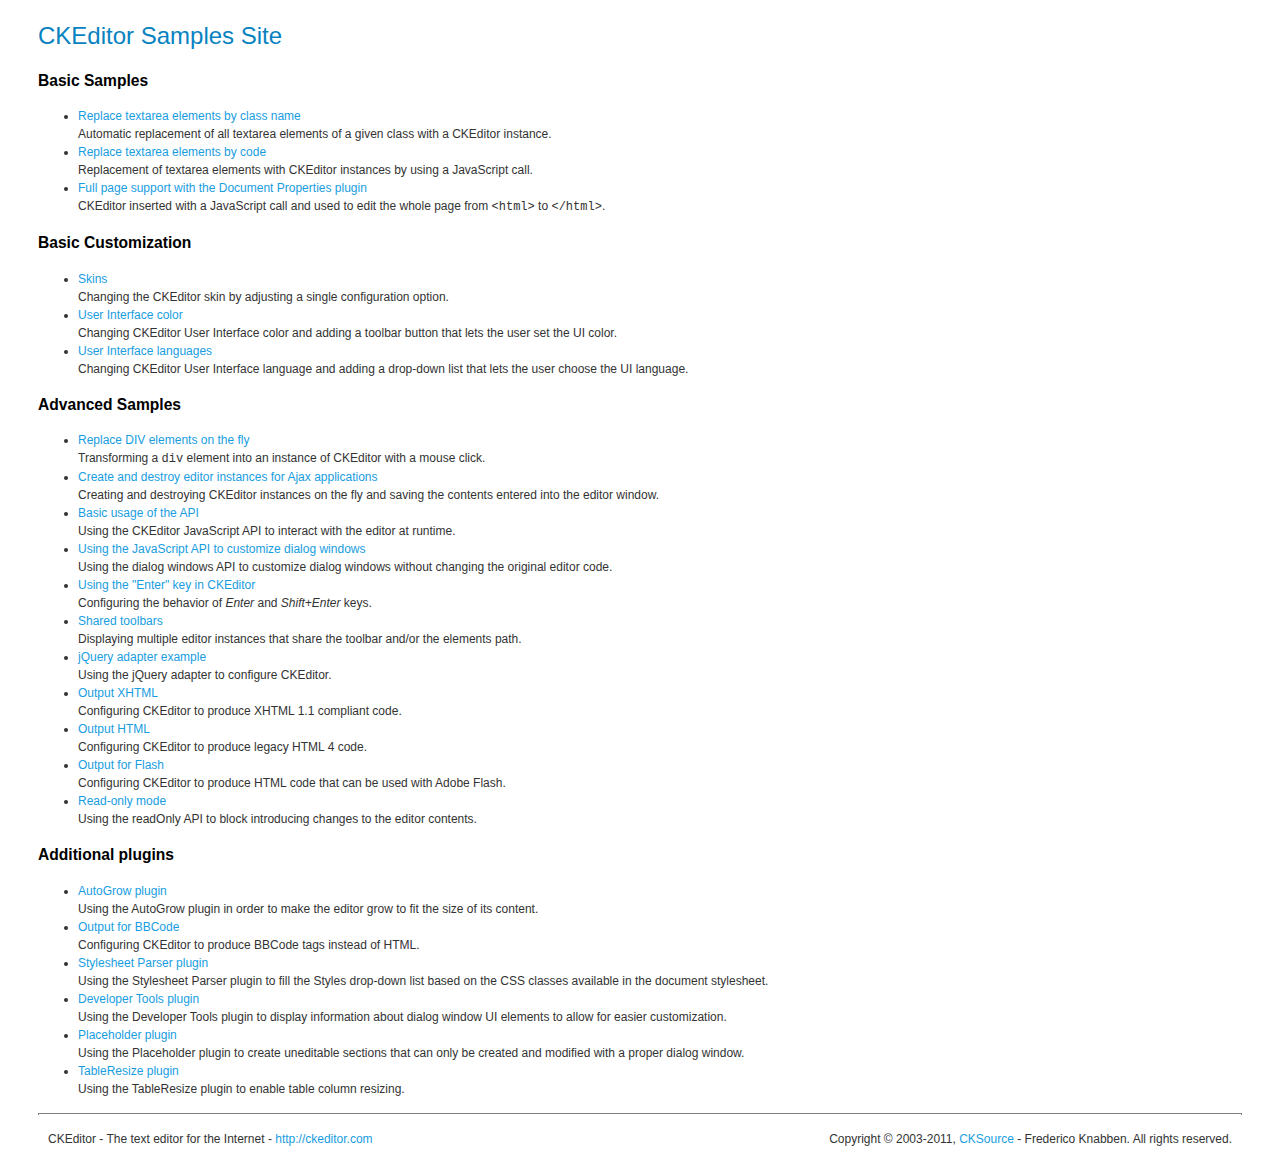
<file: ckeditor/_samples/index.html>
<!DOCTYPE html PUBLIC "-//W3C//DTD XHTML 1.0 Transitional//EN" "http://www.w3.org/TR/xhtml1/DTD/xhtml1-transitional.dtd">
<!--
Copyright (c) 2003-2011, CKSource - Frederico Knabben. All rights reserved.
For licensing, see LICENSE.html or http://ckeditor.com/license
-->
<html xmlns="http://www.w3.org/1999/xhtml">
<head>
	<title>CKEditor Samples</title>
	<meta content="text/html; charset=utf-8" http-equiv="content-type" />
	<link type="text/css" rel="stylesheet" href="sample.css" />
</head>
<body>
	<h1 class="samples">
		CKEditor Samples Site
	</h1>
	<h2 class="samples">
		Basic Samples
	</h2>
	<ul class="samples">
		<li>
			<a class="samples" href="replacebyclass.html">Replace textarea elements by class name</a><br />
			Automatic replacement of all textarea elements of a given class with a CKEditor instance.
		</li>
		<li><a class="samples" href="replacebycode.html">Replace textarea elements by code</a><br />
			Replacement of textarea elements with CKEditor instances by using a JavaScript call.
		</li>
		<li><a class="samples" href="fullpage.html">Full page support with the Document Properties plugin</a><br />
			CKEditor inserted with a JavaScript call and used to edit the whole page from <code>&lt;html&gt;</code> to <code>&lt;/html&gt;</code>.
		</li>
	</ul>
	<h2 class="samples">
		Basic Customization
	</h2>
	<ul class="samples">
		<li><a class="samples" href="skins.html">Skins</a><br />
			Changing the CKEditor skin by adjusting a single configuration option.
		</li>
		<li><a class="samples" href="ui_color.html">User Interface color</a><br />
			Changing CKEditor User Interface color and adding a toolbar button that lets the user set the UI color.
		</li>
		<li><a class="samples" href="ui_languages.html">User Interface languages</a><br />
			Changing CKEditor User Interface language and adding a drop-down list that lets the user choose the UI language.
		</li>
	</ul>
	<h2 class="samples">
		Advanced Samples
	</h2>
	<ul class="samples">
		<li><a class="samples" href="divreplace.html">Replace DIV elements on the fly</a><br />
			Transforming a <code>div</code> element into an instance of CKEditor with a mouse click.
		</li>
		<li><a class="samples" href="ajax.html">Create and destroy editor instances for Ajax applications</a><br />
			Creating and destroying CKEditor instances on the fly and saving the contents entered into the editor window.
		</li>
		<li><a class="samples" href="api.html">Basic usage of the API</a><br />
			Using the CKEditor JavaScript API to interact with the editor at runtime.
		</li>
		<li><a class="samples" href="api_dialog.html">Using the JavaScript API to customize dialog windows</a><br />
			Using the dialog windows API to customize dialog windows without changing the original editor code.
		</li>
		<li><a class="samples" href="enterkey.html">Using the "Enter" key in CKEditor</a><br />
			 Configuring the behavior of <em>Enter</em> and <em>Shift+Enter</em> keys.
		</li>
		<li><a class="samples" href="sharedspaces.html">Shared toolbars</a><br />
			Displaying multiple editor instances that share the toolbar and/or the elements path.
		</li>
		<li><a class="samples" href="jqueryadapter.html">jQuery adapter example</a><br />
			Using the jQuery adapter to configure CKEditor.
		</li>
		<li><a class="samples" href="output_xhtml.html">Output XHTML</a><br />
			Configuring CKEditor to produce XHTML 1.1 compliant code.
		</li>
		<li><a class="samples" href="output_html.html">Output HTML</a><br />
			Configuring CKEditor to produce legacy HTML 4 code.
		</li>
		<li><a class="samples" href="output_for_flash.html">Output for Flash</a><br />
			Configuring CKEditor to produce HTML code that can be used with Adobe Flash.
		</li>
		<li><a class="samples" href="readonly.html">Read-only mode</a><br />
			Using the readOnly API to block introducing changes to the editor contents.
		</li>
	</ul>
	<h2 class="samples">
		Additional plugins
	</h2>
	<ul class="samples">
		<li><a class="samples" href="autogrow.html">AutoGrow plugin</a><br />
			Using the AutoGrow plugin in order to make the editor grow to fit the size of its content.
		</li>
		<li><a class="samples" href="bbcode.html">Output for BBCode</a><br />
			Configuring CKEditor to produce BBCode tags instead of HTML.
		</li>
		<li><a class="samples" href="stylesheetparser.html">Stylesheet Parser plugin</a><br />
			Using the Stylesheet Parser plugin to fill the Styles drop-down list based on the CSS classes available in the document stylesheet.
		</li>
		<li><a class="samples" href="devtools.html">Developer Tools plugin</a><br />
			Using the Developer Tools plugin to display information about dialog window UI elements to allow for easier customization.
		</li>
		<li><a class="samples" href="placeholder.html">Placeholder plugin</a><br />
			Using the Placeholder plugin to create uneditable sections that can only be created and modified with a proper dialog window.
		</li>
		<li><a class="samples" href="tableresize.html">TableResize plugin</a><br />
			Using the TableResize plugin to enable table column resizing.
		</li>
	</ul>
	<div id="footer">
		<hr />
		<p>
			CKEditor - The text editor for the Internet - <a class="samples" href="http://ckeditor.com/">http://ckeditor.com</a>
		</p>
		<p id="copy">
			Copyright &copy; 2003-2011, <a class="samples" href="http://cksource.com/">CKSource</a> - Frederico Knabben. All rights reserved.
		</p>
	</div>
</body>
</html>
</file>
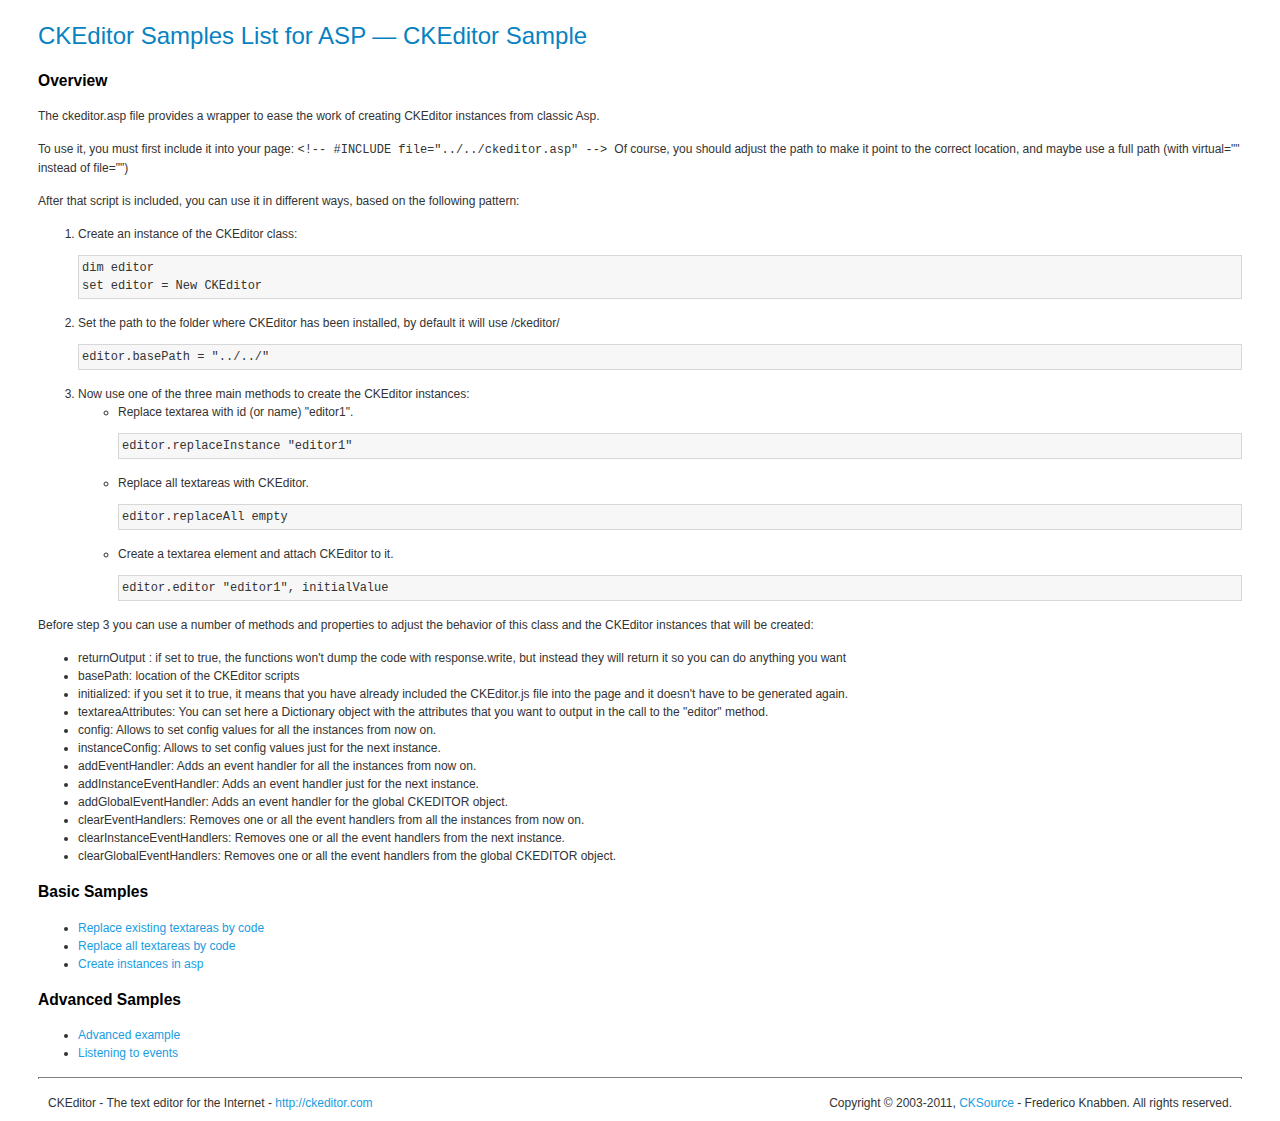
<file: ckeditor/_samples/asp/index.html>
<!DOCTYPE html PUBLIC "-//W3C//DTD XHTML 1.0 Transitional//EN" "http://www.w3.org/TR/xhtml1/DTD/xhtml1-transitional.dtd">
<!--
Copyright (c) 2003-2011, CKSource - Frederico Knabben. All rights reserved.
For licensing, see LICENSE.html or http://ckeditor.com/license
-->
<html xmlns="http://www.w3.org/1999/xhtml">
<head>
	<title>ASP integration Samples List &mdash; CKEditor</title>
	<link type="text/css" rel="stylesheet" href="../sample.css" />
</head>
<body>
	<h1 class="samples">
		CKEditor Samples List for ASP &mdash; CKEditor Sample
	</h1>
	<h2 class="samples">
		Overview
	</h2>
	<p>The ckeditor.asp file provides a wrapper to ease the work of creating CKEditor instances from classic Asp.</p>
	<p>To use it, you must first include it into your page:
	<code>
		&lt;!-- #INCLUDE file="../../ckeditor.asp" --&gt;
	</code>
	Of course, you should adjust the path to make it point to the correct location, and maybe use a full path (with virtual="" instead of file="")
	</p>
	<p>After that script is included, you can use it in different ways, based on the following pattern:</p>

<ol>
	<li>
		Create an instance of the CKEditor class:
<pre class="samples">dim editor
set editor = New CKEditor</pre>
	</li>
	<li>
		Set the path to the folder where CKEditor has been installed, by default it will use /ckeditor/
		<pre class="samples">editor.basePath = "../../"</pre>
	</li>
	<li>
	Now use one of the three main methods to create the CKEditor instances:
	<ul class="samples">
		<li>
				Replace textarea with id (or name) "editor1".
			<pre class="samples">editor.replaceInstance "editor1"</pre>
		</li>
		<li>
			Replace all textareas with CKEditor.
			<pre class="samples">editor.replaceAll empty</pre>
		</li>
		<li>
			Create a textarea element and attach CKEditor to it.
			<pre class="samples">editor.editor "editor1", initialValue</pre>
		</li>
	</ul>
	</li>
</ol>
<p>Before step 3 you can use a number of methods and properties to adjust the behavior of this class and the CKEditor instances
that will be created:</p>
<ul class="samples">
	<li>returnOutput : if set to true, the functions won't dump the code with response.write, but instead they will return it so
	you can do anything you want</li>
	<li>basePath: location of the CKEditor scripts</li>
	<li>initialized: if you set it to true, it means that you have already included the CKEditor.js file into the page and it
		doesn't have to be generated again.</li>
	<li>textareaAttributes: You can set here a Dictionary object with the attributes that you want to output in the call to the "editor" method.</li>

	<li>config: Allows to set config values for all the instances from now on.</li>
	<li>instanceConfig: Allows to set config values just for the next instance.</li>

	<li>addEventHandler: Adds an event handler for all the instances from now on.</li>
	<li>addInstanceEventHandler: Adds an event handler just for the next instance.</li>
	<li>addGlobalEventHandler: Adds an event handler for the global CKEDITOR object.</li>

	<li>clearEventHandlers: Removes one or all the event handlers from all the instances from now on.</li>
	<li>clearInstanceEventHandlers: Removes one or all the event handlers  from the next instance.</li>
	<li>clearGlobalEventHandlers: Removes one or all the event handlers  from the global CKEDITOR object.</li>

</ul>

	<h2 class="samples">
		Basic Samples
	</h2>
	<ul class="samples">
		<li><a class="samples" href="replace.asp">Replace existing textareas by code</a></li>
		<li><a class="samples" href="replaceall.asp">Replace all textareas by code</a></li>
		<li><a class="samples" href="standalone.asp">Create instances in asp</a></li>
	</ul>
	<h2 class="samples">
		Advanced Samples
	</h2>
	<ul class="samples">
		<li><a class="samples" href="advanced.asp">Advanced example</a></li>
		<li><a class="samples" href="events.asp">Listening to events</a></li>
	</ul>
	<div id="footer">
		<hr />
		<p>
			CKEditor - The text editor for the Internet - <a class="samples" href="http://ckeditor.com/">http://ckeditor.com</a>
		</p>
		<p id="copy">
			Copyright &copy; 2003-2011, <a class="samples" href="http://cksource.com/">CKSource</a> - Frederico Knabben. All rights reserved.
		</p>
	</div>
</body>
</html>
</file>
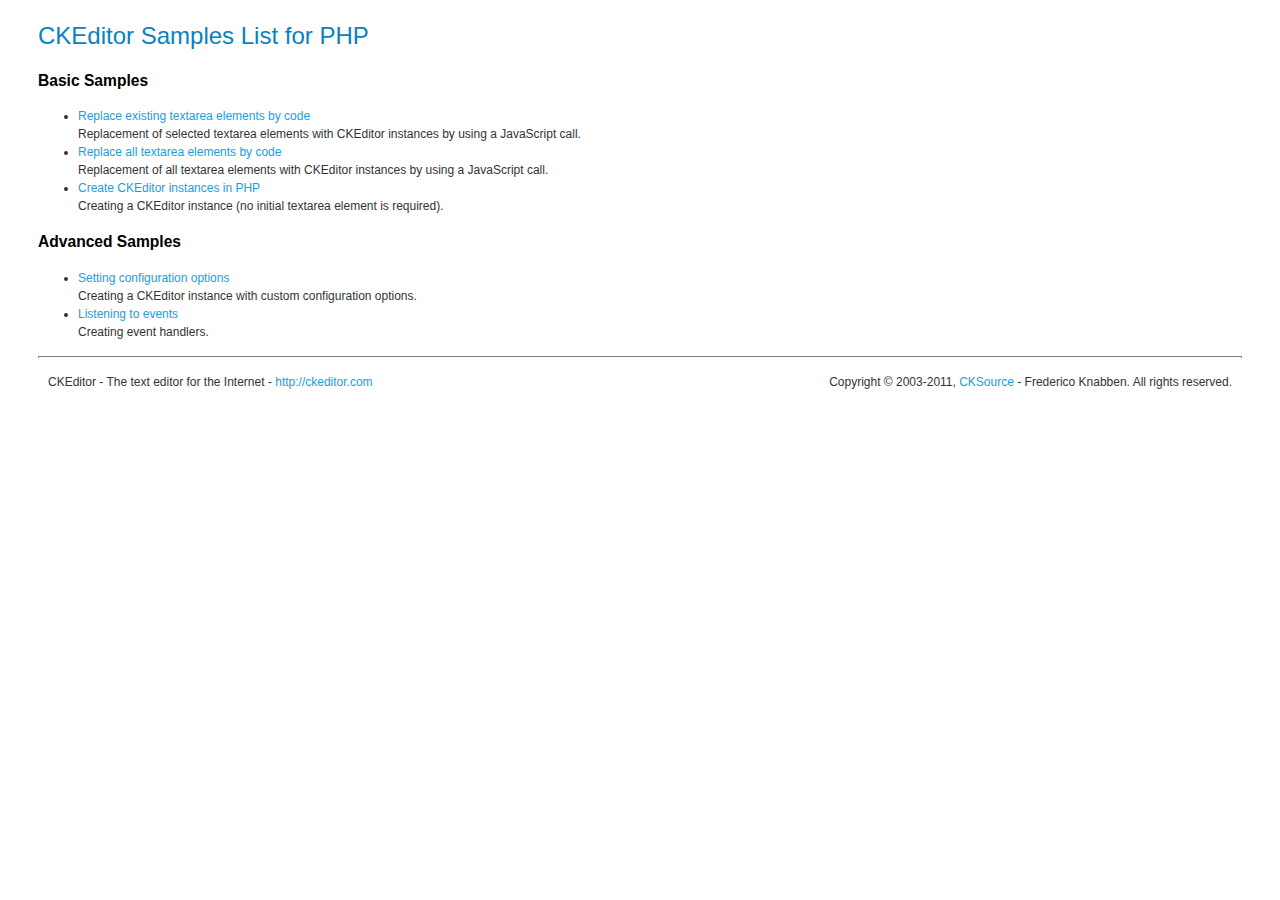
<file: ckeditor/_samples/php/index.html>
<!DOCTYPE html PUBLIC "-//W3C//DTD XHTML 1.0 Transitional//EN" "http://www.w3.org/TR/xhtml1/DTD/xhtml1-transitional.dtd">
<!--
Copyright (c) 2003-2011, CKSource - Frederico Knabben. All rights reserved.
For licensing, see LICENSE.html or http://ckeditor.com/license
-->
<html xmlns="http://www.w3.org/1999/xhtml">
<head>
  <meta content="text/html; charset=utf-8" http-equiv="content-type" />
	<title>CKEditor Samples &mdash; PHP Integration</title>
	<link type="text/css" rel="stylesheet" href="../sample.css" />
</head>
<body>
	<h1 class="samples">
		CKEditor Samples List for PHP
	</h1>
	<h2 class="samples">
		Basic Samples
	</h2>
	<ul class="samples">
		<li><a class="samples" href="replace.php">Replace existing textarea elements by code</a><br />
		Replacement of selected textarea elements with CKEditor instances by using a JavaScript call.</li>
		<li><a class="samples" href="replaceall.php">Replace all textarea elements by code</a><br />
		Replacement of all textarea elements with CKEditor instances by using a JavaScript call.</li>
		<li><a class="samples" href="standalone.php">Create CKEditor instances in PHP</a><br />
		Creating a CKEditor instance (no initial textarea element is required).</li>
	</ul>
	<h2 class="samples">
		Advanced Samples
	</h2>
	<ul class="samples">
		<li><a class="samples" href="advanced.php">Setting configuration options</a><br />
		Creating a CKEditor instance with custom configuration options.</li>
		<li><a class="samples" href="events.php">Listening to events</a><br />
		Creating event handlers.
		</li>
	</ul>
	<div id="footer">
		<hr />
		<p>
			CKEditor - The text editor for the Internet - <a class="samples" href="http://ckeditor.com/">http://ckeditor.com</a>
		</p>
		<p id="copy">
			Copyright &copy; 2003-2011, <a class="samples" href="http://cksource.com/">CKSource</a> - Frederico Knabben. All rights reserved.
		</p>
	</div>
</body>
</html>
</file>
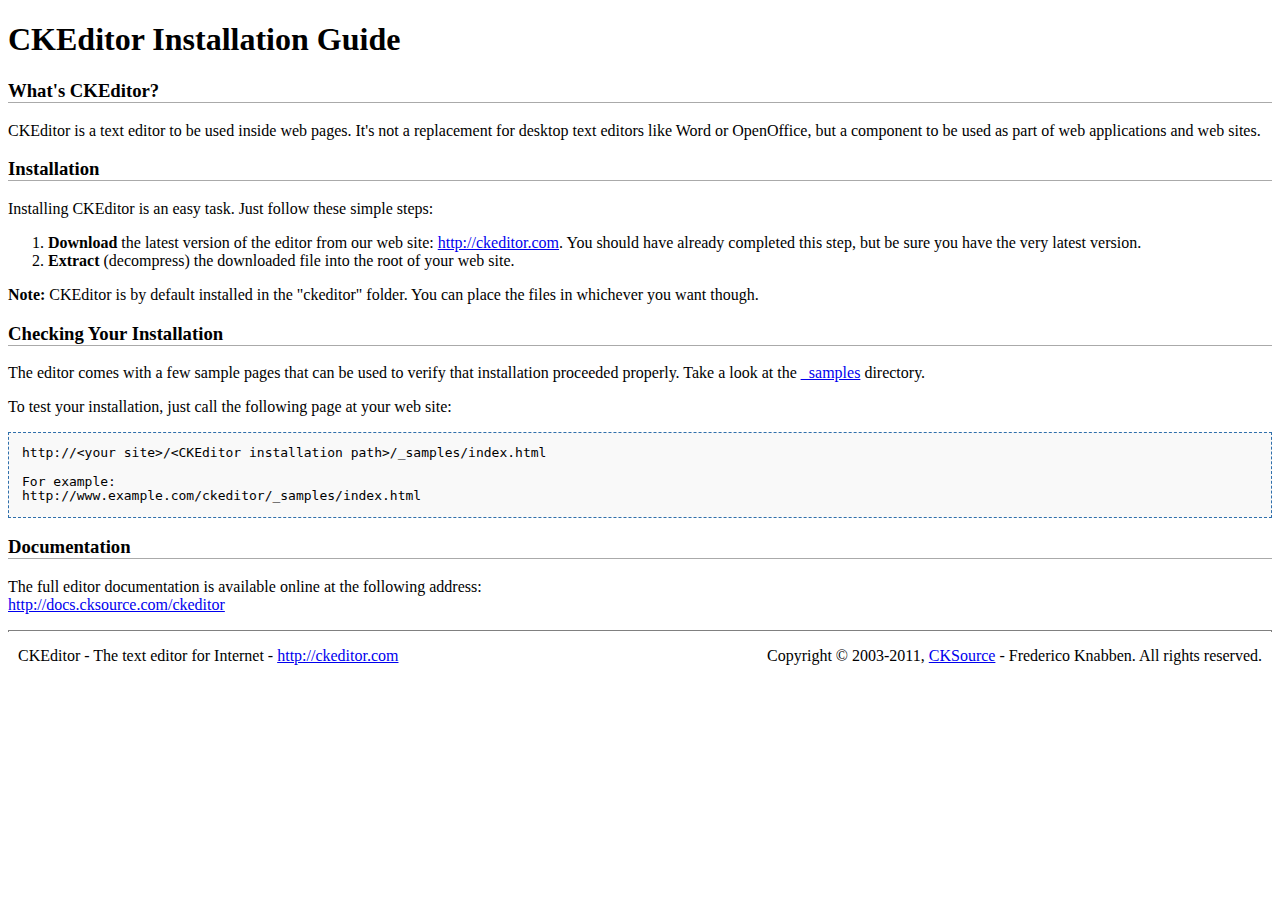
<file: ckeditor/INSTALL.html>
<!DOCTYPE html PUBLIC "-//W3C//DTD XHTML 1.0 Transitional//EN" "http://www.w3.org/TR/xhtml1/DTD/xhtml1-transitional.dtd">
<!--
Copyright (c) 2003-2011, CKSource - Frederico Knabben. All rights reserved.
For licensing, see LICENSE.html or http://ckeditor.com/license
-->
<html xmlns="http://www.w3.org/1999/xhtml">
<head>
	<title>Installation Guide - CKEditor</title>
	<meta http-equiv="content-type" content="text/html; charset=utf-8" />
	<style type="text/css">
		h3
		{
			border-bottom: 1px solid #AAAAAA;
		}
		pre
		{
			background-color: #F9F9F9;
			border: 1px dashed #2F6FAB;
			padding: 1em;
			line-height: 1.1em;
		}
		#footer hr
		{
			margin: 10px 0 15px 0;
			height: 1px;
			border: solid 1px gray;
			border-bottom: none;
		}
		#footer p
		{
			margin: 0 10px 10px 10px;
			float: left;
		}
		#footer #copy
		{
			float: right;
		}
	</style>
</head>
<body>
	<h1>
		CKEditor Installation Guide</h1>
	<h3>
		What&#39;s CKEditor?</h3>
	<p>
		CKEditor is a text editor to be used inside web pages. It&#39;s not a replacement
		for desktop text editors like Word or OpenOffice, but a component to be used as
		part of web applications and web sites.</p>
	<h3>
		Installation</h3>
	<p>
		Installing CKEditor is an easy task. Just follow these simple steps:</p>
	<ol>
		<li><strong>Download</strong> the latest version of the editor from our web site: <a
			href="http://ckeditor.com">http://ckeditor.com</a>. You should have already completed
			this step, but be sure you have the very latest version.</li>
		<li><strong>Extract</strong> (decompress) the downloaded file into the root of your
			web site.</li>
	</ol>
	<p>
		<strong>Note:</strong> CKEditor is by default installed in the &quot;ckeditor&quot;
		folder. You can place the files in whichever you want though.</p>
	<h3>
		Checking Your Installation
	</h3>
	<p>
		The editor comes with a few sample pages that can be used to verify that installation
		proceeded properly. Take a look at the <a href="_samples">_samples</a> directory.</p>
	<p>
		To test your installation, just call the following page at your web site:</p>
	<pre>
http://&lt;your site&gt;/&lt;CKEditor installation path&gt;/_samples/index.html

For example:
http://www.example.com/ckeditor/_samples/index.html</pre>
	<h3>
		Documentation</h3>
	<p>
		The full editor documentation is available online at the following address:<br />
		<a href="http://docs.cksource.com/ckeditor">http://docs.cksource.com/ckeditor</a></p>
	<div id="footer">
		<hr />
		<p>
			CKEditor - The text editor for Internet - <a href="http://ckeditor.com/">http://ckeditor.com</a>
		</p>
		<p id="copy">
			Copyright &copy; 2003-2011, <a href="http://cksource.com/">CKSource</a> - Frederico
			Knabben. All rights reserved.
		</p>
	</div>
</body>
</html>
</file>
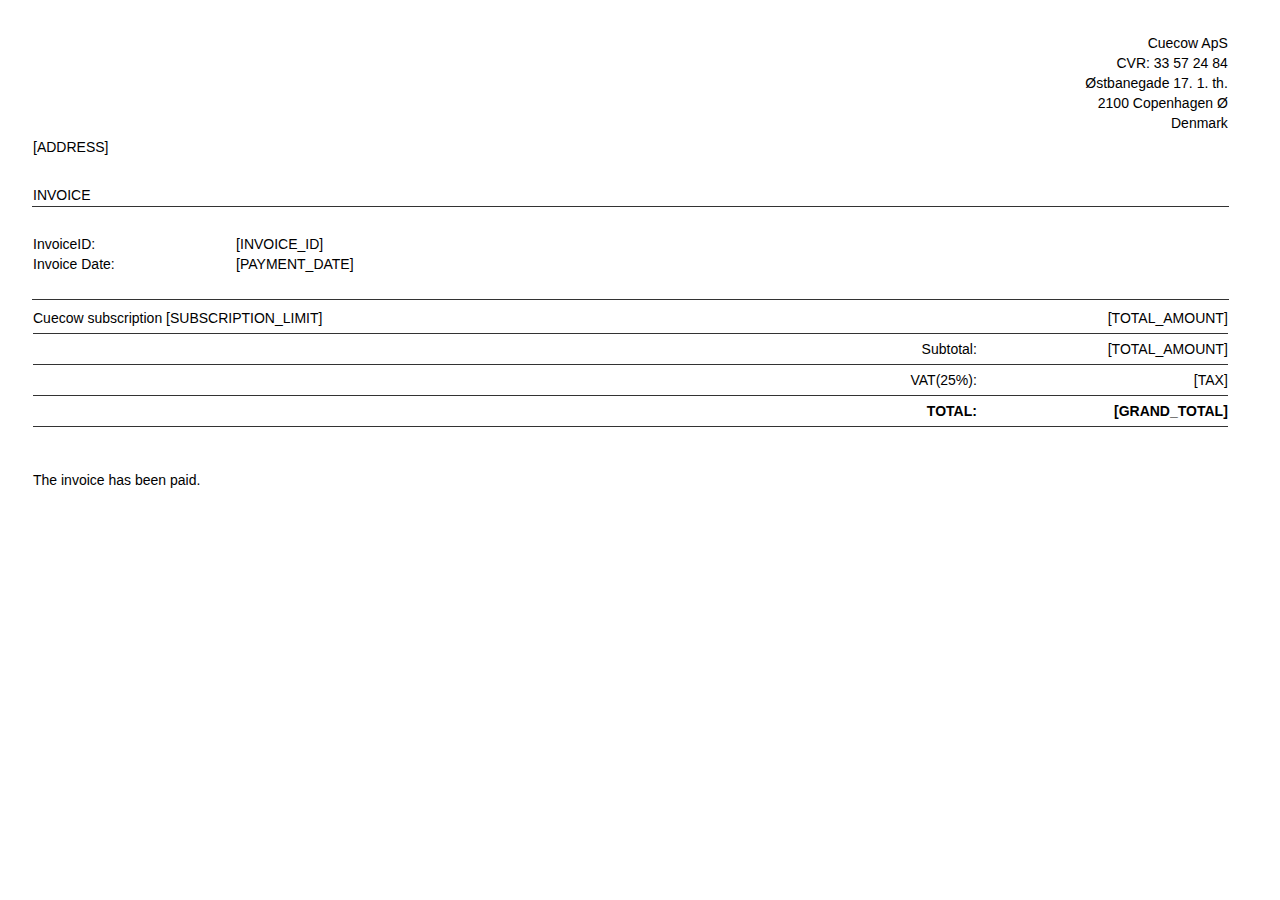
<file: invoice/invoice.html>
<!DOCTYPE html PUBLIC "-//W3C//DTD XHTML 1.0 Transitional//EN" "http://www.w3.org/TR/xhtml1/DTD/xhtml1-transitional.dtd">
<html xmlns="http://www.w3.org/1999/xhtml">
<head>
<meta http-equiv="Content-Type" content="text/html; charset=utf-8" />
<title>Cuecow Invoice</title>
</head>
<body style="font-family:Verdana, Geneva, sans-serif; font-size:14px; line-height:20px;">

<div style="float:left; width:100%; padding:20px; border:#FFF 2px solid;">
	<table style="width:95%;" border="0">
  	<tr>
    	<td align="right">
        	Cuecow ApS<br />
			CVR: 33 57 24 84<br />
			Østbanegade 17. 1. th. <br />
			2100 Copenhagen Ø <br />
			Denmark
        </td>
  	</tr>
    <tr>
    	<td>[ADDRESS]</td>
    </tr>
    <tr><td>&nbsp;</td></tr>
    <tr>
    	<td style="border-bottom:#333 1px solid;">INVOICE</td>
    </tr>
    <tr><td>&nbsp;</td></tr>
    <tr>
    	<td style="width:100%;">
        	<table border="0" style="width:100%;" cellpadding="0" cellspacing="0">
            <tr>
            	<td style="width:17%;">InvoiceID: </td>
                <td style="width:83%;">[INVOICE_ID]</td>
            </tr>
            <tr>
            	<td>Invoice Date: </td>
                <td>[PAYMENT_DATE]</td>
            </tr>
            </table>
        </td>
    </tr>
    <tr><td style="border-bottom:#333 1px solid;">&nbsp;</td></tr>
    <tr>
    	<td style="width:100%;">
        	<table border="0" style="width:100%;" cellpadding="0" cellspacing="0">
            <tr>
            	<td style="border-bottom:#333 1px solid; padding:5px 0px 5px 0px; width:79%;">
                	Cuecow subscription [SUBSCRIPTION_LIMIT]
                </td>
                <td align="right" style="border-bottom:#333 1px solid; padding:5px 0px 5px 0px; width:21%;">[TOTAL_AMOUNT]</td>
            </tr>
            <tr>
            	<td align="right" style="border-bottom:#333 1px solid; padding:5px 0px 5px 0px;">Subtotal:</td>
                <td align="right" style="border-bottom:#333 1px solid; padding:5px 0px 5px 0px;">[TOTAL_AMOUNT]</td>
            </tr>
            <tr>
            	<td align="right" style="border-bottom:#333 1px solid; padding:5px 0px 5px 0px;">VAT(25%):</td>
                <td align="right" style="border-bottom:#333 1px solid; padding:5px 0px 5px 0px;">[TAX]</td>
            </tr>
            <tr>
            	<td align="right" style="border-bottom:#333 1px solid; padding:5px 0px 5px 0px;"><b>TOTAL:</b></td>
                <td align="right" style="border-bottom:#333 1px solid; padding:5px 0px 5px 0px;"><b>[GRAND_TOTAL]</b></td>
            </tr>
            </table>
        </td>
    </tr>
    <tr>
    	<td style="padding-top:40px;">The invoice has been paid.</td>
    </tr>
	</table>
</div>
</body>
</html>
</file>
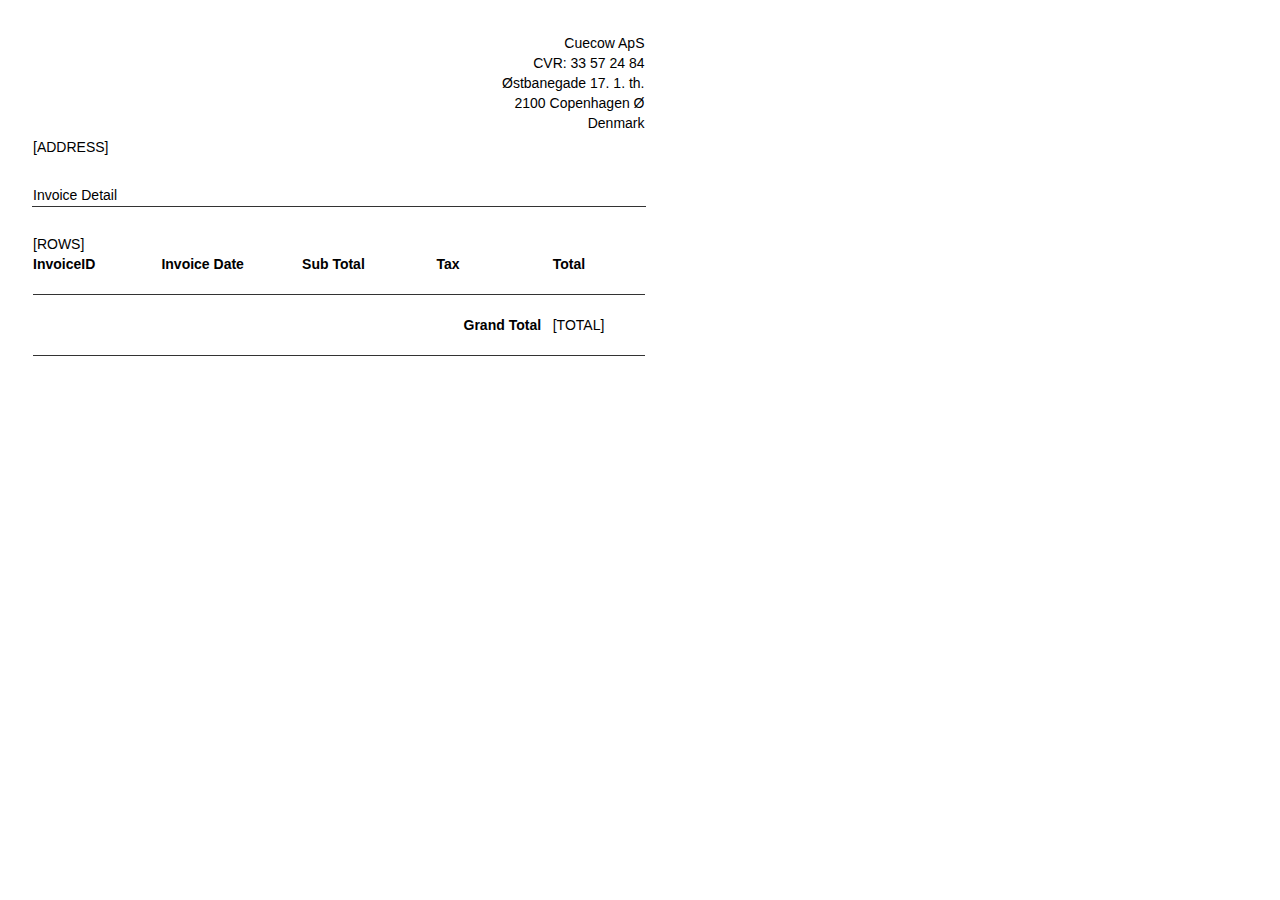
<file: invoice/invoice_list.html>
<!DOCTYPE html PUBLIC "-//W3C//DTD XHTML 1.0 Transitional//EN" "http://www.w3.org/TR/xhtml1/DTD/xhtml1-transitional.dtd">
<html xmlns="http://www.w3.org/1999/xhtml">
<head>
<meta http-equiv="Content-Type" content="text/html; charset=utf-8" />
<title>Cuecow Invoice</title>
</head>
<body style="font-family:Verdana, Geneva, sans-serif; font-size:14px; line-height:20px;">

<div style="float:left; width:650px; padding:20px; border:#FFF 2px solid;">
	<table width="95%" border="0">
  	<tr>
    	<td align="right">
        	Cuecow ApS<br />
			CVR: 33 57 24 84<br />
			Østbanegade 17. 1. th. <br />
			2100 Copenhagen Ø <br />
			Denmark
        </td>
  	</tr>
    <tr>
    	<td>[ADDRESS]</td>
    </tr>
    <tr><td>&nbsp;</td></tr>
    <tr>
    	<td style="border-bottom:#333 1px solid;">Invoice Detail</td>
    </tr>
    <tr><td>&nbsp;</td></tr>
    <tr>
    	<td width="100%">
        	<table border="0" width="100%" cellpadding="0" cellspacing="0">
            <tr>
            	<td width="21%"><b>InvoiceID</b></td>
                <td width="23%"><b>Invoice Date</b></td>
                <td width="22%"><b>Sub Total</b></td>
                <td width="19%"><b>Tax</b></td>
                <td width="15%"><b>Total</b></td>
            </tr>
            [ROWS]
            <tr><td style="border-bottom:#333 1px solid;" colspan="5">&nbsp;</td></tr>
            <tr><td colspan="5">&nbsp;</td></tr>
            <tr>
            	<td colspan="4" align="right"><b>Grand Total</b> &nbsp;&nbsp; </td>
                <td>[TOTAL]</td>
            </tr>
            <tr><td style="border-bottom:#333 1px solid;" colspan="5">&nbsp;</td></tr>
            </table>
        </td>
    </tr>
	</table>
</div>
</body>
</html>
</file>
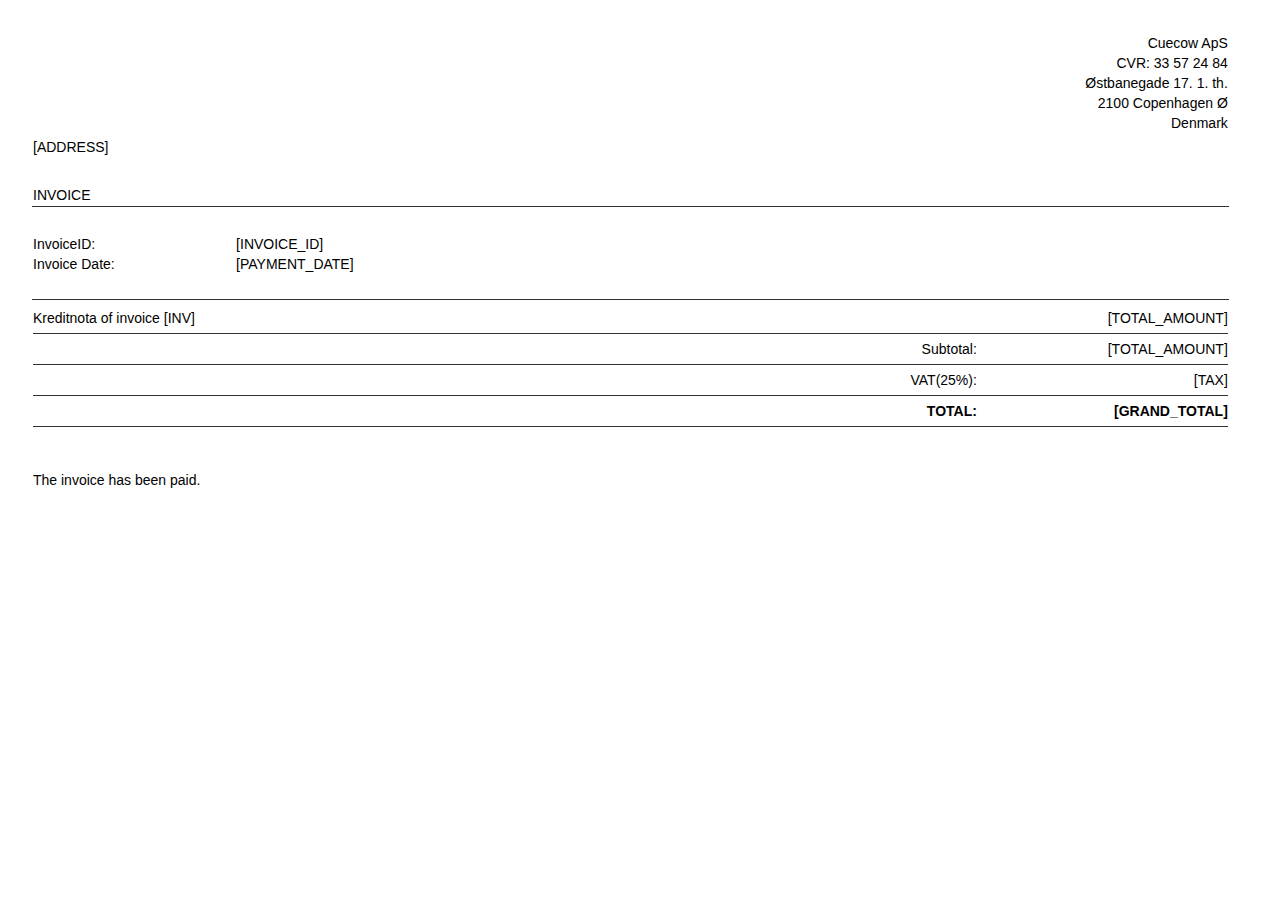
<file: invoice/kreditnota.html>
<!DOCTYPE html PUBLIC "-//W3C//DTD XHTML 1.0 Transitional//EN" "http://www.w3.org/TR/xhtml1/DTD/xhtml1-transitional.dtd">
<html xmlns="http://www.w3.org/1999/xhtml">
<head>
<meta http-equiv="Content-Type" content="text/html; charset=utf-8" />
<title>Cuecow Invoice</title>
</head>
<body style="font-family:Verdana, Geneva, sans-serif; font-size:14px; line-height:20px;">

<div style="float:left; width:100%; padding:20px; border:#FFF 2px solid;">
	<table style="width:95%;" border="0">
  	<tr>
    	<td align="right">
        	Cuecow ApS<br />
			CVR: 33 57 24 84<br />
			Østbanegade 17. 1. th. <br />
			2100 Copenhagen Ø <br />
			Denmark
        </td>
  	</tr>
    <tr>
    	<td>[ADDRESS]</td>
    </tr>
    <tr><td>&nbsp;</td></tr>
    <tr>
    	<td style="border-bottom:#333 1px solid;">INVOICE</td>
    </tr>
    <tr><td>&nbsp;</td></tr>
    <tr>
    	<td style="width:100%;">
        	<table border="0" style="width:100%;" cellpadding="0" cellspacing="0">
            <tr>
            	<td style="width:17%;">InvoiceID: </td>
                <td style="width:83%;">[INVOICE_ID]</td>
            </tr>
            <tr>
            	<td>Invoice Date: </td>
                <td>[PAYMENT_DATE]</td>
            </tr>
            </table>
        </td>
    </tr>
    <tr><td style="border-bottom:#333 1px solid;">&nbsp;</td></tr>
    <tr>
    	<td style="width:100%;">
        	<table border="0" style="width:100%;" cellpadding="0" cellspacing="0">
            <tr>
            	<td style="border-bottom:#333 1px solid; padding:5px 0px 5px 0px; width:79%;">
                	Kreditnota of invoice [INV]
                </td>
                <td align="right" style="border-bottom:#333 1px solid; padding:5px 0px 5px 0px; width:21%;">[TOTAL_AMOUNT]</td>
            </tr>
            <tr>
            	<td align="right" style="border-bottom:#333 1px solid; padding:5px 0px 5px 0px;">Subtotal:</td>
                <td align="right" style="border-bottom:#333 1px solid; padding:5px 0px 5px 0px;">[TOTAL_AMOUNT]</td>
            </tr>
            <tr>
            	<td align="right" style="border-bottom:#333 1px solid; padding:5px 0px 5px 0px;">VAT(25%):</td>
                <td align="right" style="border-bottom:#333 1px solid; padding:5px 0px 5px 0px;">[TAX]</td>
            </tr>
            <tr>
            	<td align="right" style="border-bottom:#333 1px solid; padding:5px 0px 5px 0px;"><b>TOTAL:</b></td>
                <td align="right" style="border-bottom:#333 1px solid; padding:5px 0px 5px 0px;"><b>[GRAND_TOTAL]</b></td>
            </tr>
            </table>
        </td>
    </tr>
    <tr>
    	<td style="padding-top:40px;">The invoice has been paid.</td>
    </tr>
	</table>
</div>
</body>
</html>
</file>
<file: ckeditor/_samples/sample.css>
/*
Copyright (c) 2003-2011, CKSource - Frederico Knabben. All rights reserved.
For licensing, see LICENSE.html or http://ckeditor.com/license
*/

html, body, h1, h2, h3, h4, h5, h6, div, span, blockquote, p, address, form, fieldset, img, ul, ol, dl, dt, dd, li, hr, table, td, th, strong, em, sup, sub, dfn, ins, del, q, cite, var, samp, code, kbd, tt, pre {
	line-height: 1.5em;
}

body {
	padding:10px 30px;
}

input, textarea, select, option, optgroup, button, td, th {
	font-size: 100%;
}

pre,
code,
kbd,
samp,
tt{
  font-family: monospace,monospace;
  font-size: 1em;
}

h1.samples {
  color:#0782C1;
  font-size:200%;
  font-weight:normal;
  margin: 0;
  padding: 0;
}

h2.samples {
  color:#000000;
  font-size:130%;
  margin: 0;
  padding: 0;
}

p, blockquote, address, form, pre, dl, h1.samples, h2.samples {
	margin-bottom:15px;
}

ul.samples {
	margin-bottom:15px;
}

.clear {
	clear:both;
}

fieldset
{
	margin: 0;
	padding: 10px;
}

body, input, textarea {
	color: #333333;
	font-family: Arial, Helvetica, sans-serif;
}

body {
	font-size: 75%;
}

a.samples {
	color:#189DE1;
	text-decoration:none;
}

a.samples:hover {
  text-decoration:underline;
}

form
{
	margin: 0;
	padding: 0;
}

pre.samples
{
	background-color: #F7F7F7;
	border: 1px solid #D7D7D7;
	overflow: auto;
	padding: 0.25em;
}

#alerts
{
	color: Red;
}

#footer hr
{
	margin: 10px 0 15px 0;
	height: 1px;
	border: solid 1px gray;
	border-bottom: none;
}

#footer p
{
	margin: 0 10px 10px 10px;
	float: left;
}

#footer #copy
{
	float: right;
}

#outputSample
{
	width: 100%;
	table-layout: fixed;
}

#outputSample thead th
{
	color: #dddddd;
	background-color: #999999;
	padding: 4px;
	white-space: nowrap;
}

#outputSample tbody th
{
	vertical-align: top;
	text-align: left;
}

#outputSample pre
{
	margin: 0;
	padding: 0;
	white-space: pre; /* CSS2 */
	white-space: -moz-pre-wrap; /* Mozilla*/
	white-space: -o-pre-wrap; /* Opera 7 */
	white-space: pre-wrap; /* CSS 2.1 */
	white-space: pre-line; /* CSS 3 (and 2.1 as well, actually) */
	word-wrap: break-word; /* IE */
}

.description {
	border: 1px dotted #B7B7B7;
	margin-bottom: 10px;
	padding: 10px 10px 0;
}

label {
	display: block;
	margin-bottom:6px;
}

.cke_dialog label
{
	display: inline;
	margin-bottom: auto;
}
</file>
